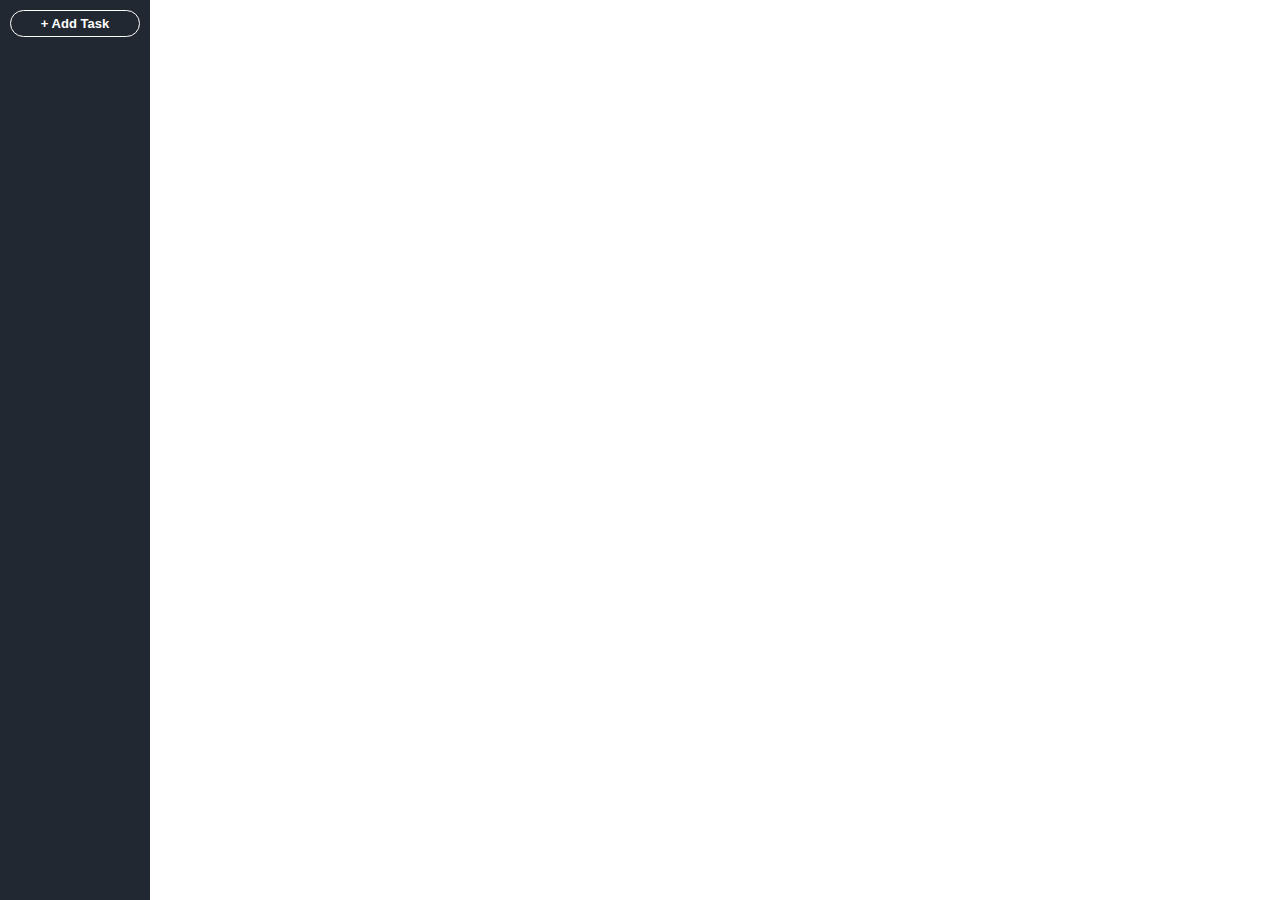
<file: to_do_list.html>
<!DOCTYPE html>
<link rel="stylesheet" href="to_do_list_style.css">
<html>
    <head>
        <title> Productivity App </title>
    </head>
    <body>
        <nav id="navigation_sidebar">
            <h1 id="add_task_button"> + Add Task </h1>
        </nav>
    </body>
</html>
</file>
<file: to_do_list_style.css>
h1 {
    color: black;
}

body {
    margin: 0;
    padding: 0;
}

#navigation_sidebar {
    margin: 0;
    position: fixed;
    left: 0;
    width: 150px;
    height: 100%;
    background-color: #222831;
}

#add_task_button {
    text-align: center;
    font-size: small;
    color: white;
    font-weight: bold;
    font-family:'Gill Sans', 'Gill Sans MT', Calibri, 'Trebuchet MS', sans-serif;
    border: white solid 1px;
    border-radius: 25px;
    margin: 10px;
    padding: 5px;
    transition: 0.5s;
}

#add_task_button:hover {
    color: black;
    background-color:white;
}
</file>
